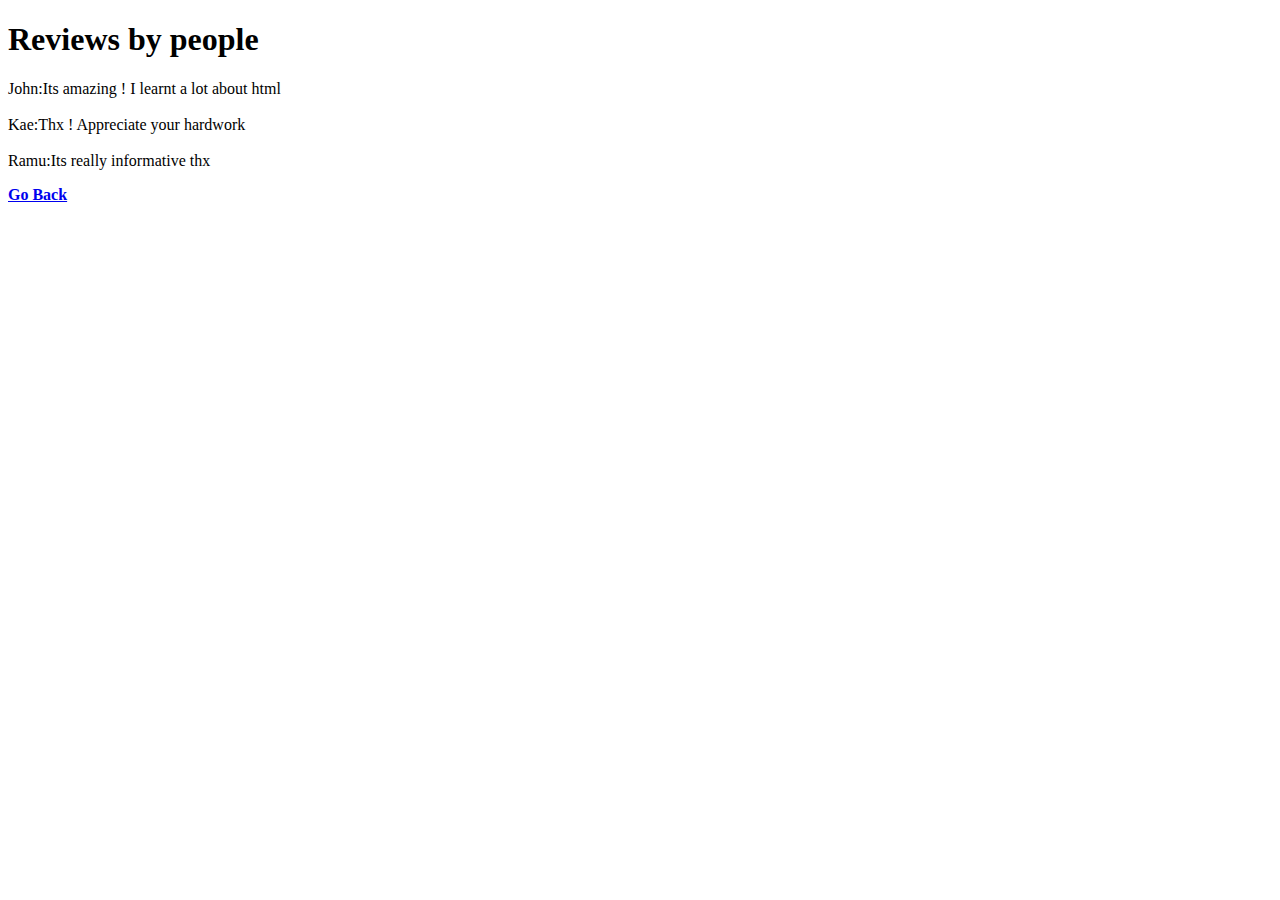
<file: review.html>
<!DOCTYPE html>
<html>
  <head>
    <title>Reviews</title>
  </head>
  <body>
    <h1>Reviews by people</h1>
    <p>John:Its amazing ! I learnt a lot about html <br><br>Kae:Thx ! Appreciate your hardwork <br><br>Ramu:Its really informative thx</p>
    <p><a href="index.html"><b>Go Back</b></a></p>
  </body>
  
  
  
  
</html>
</file>
